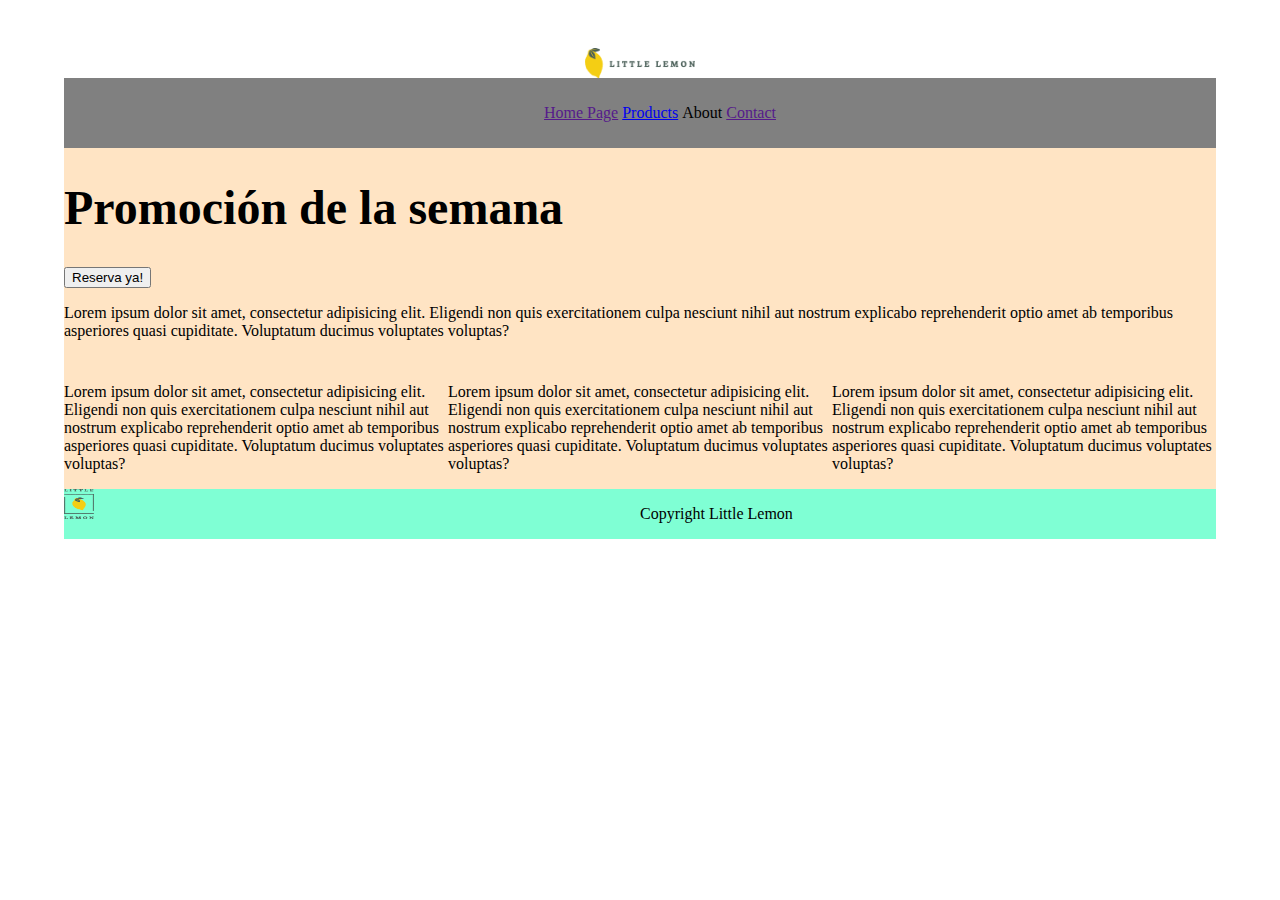
<file: Basic Estructure/index.html>
<!DOCTYPE html>
<html>
<head>
    <meta charset="UTF-8">
    <meta http-equiv="X-UA-Compatible" content="IE=edge">
    <meta name="viewport" content="width=device-width, initial-scale=1.0">
    <title>Little Lemon</title>
    <link rel="stylesheet" href="index.css">
</head>


<body>
<header>
    <img src="Asset 16@4x.png" alt="Little Lemon Logo">
</header> 
<nav>
    <ul>
        <li><a href="">Home Page</a></li>
        <li><a href="Products.html">Products</a></li>
        <li><a href=""></a>About</li>
        <li><a href="">Contact</a></li>
        
    </ul>
</nav>
<main>
    <section>
        <article>
            <h1>
                Promoción de la semana
            </h1>
            <button>Reserva ya!</button>
            <a href=""></a>
            <p>Lorem ipsum dolor sit amet, consectetur adipisicing elit. Eligendi non quis exercitationem culpa nesciunt nihil aut nostrum explicabo reprehenderit optio amet ab temporibus asperiores quasi cupiditate. Voluptatum ducimus voluptates voluptas?</p> 
        </article>
    </section>
    <section>
        <article>
            <h2></h2>
            <p>            Lorem ipsum dolor sit amet, consectetur adipisicing elit. Eligendi non quis exercitationem culpa nesciunt nihil aut nostrum explicabo reprehenderit optio amet ab temporibus asperiores quasi cupiditate. Voluptatum ducimus voluptates voluptas?
            </p>
        </article>
        <article>
            <h2></h2>
            <p>            Lorem ipsum dolor sit amet, consectetur adipisicing elit. Eligendi non quis exercitationem culpa nesciunt nihil aut nostrum explicabo reprehenderit optio amet ab temporibus asperiores quasi cupiditate. Voluptatum ducimus voluptates voluptas?
            </p>
        </article>
        <article>
            <h2></h2>
            <p>            Lorem ipsum dolor sit amet, consectetur adipisicing elit. Eligendi non quis exercitationem culpa nesciunt nihil aut nostrum explicabo reprehenderit optio amet ab temporibus asperiores quasi cupiditate. Voluptatum ducimus voluptates voluptas?
            </p>
        </article>
    </section>
</main>

</body>


<footer>
    <div>
        <img src="Asset 20@4x.png" alt="">
    </div>
    <div>
        <p>Copyright Little Lemon</p>
    </div>
</footer>
</html>
</file>
<file: Basic Estructure/index.css>
body {
    margin-top: 3rem;
    margin-bottom: 3rem;
    margin-left: 5%;
    margin-right: 5%;
}

h1 {
    font-size: 3rem;
}
h2 {
    font-size: 2rem;
}


header > img {
    display: block;
    margin-left: auto;
    margin-right: auto;
    width: auto;
}
nav ul{
    list-style: none;
    text-align: center;
}
nav li{
    display: inline-block;
}
nav{
    flex-wrap: wrap;
    gap: 3rem;
    padding: 10px;
    background-color: gray;
    
}
section{
    display: flex;
    background-color: bisque;
}
article{
    flex: 1;
}
img{
    width: 30px;
    height: 30px;
}
footer{
    display: flex;
    background-color: aquamarine;
}

footer div {
    flex: 1;
}
</file>
